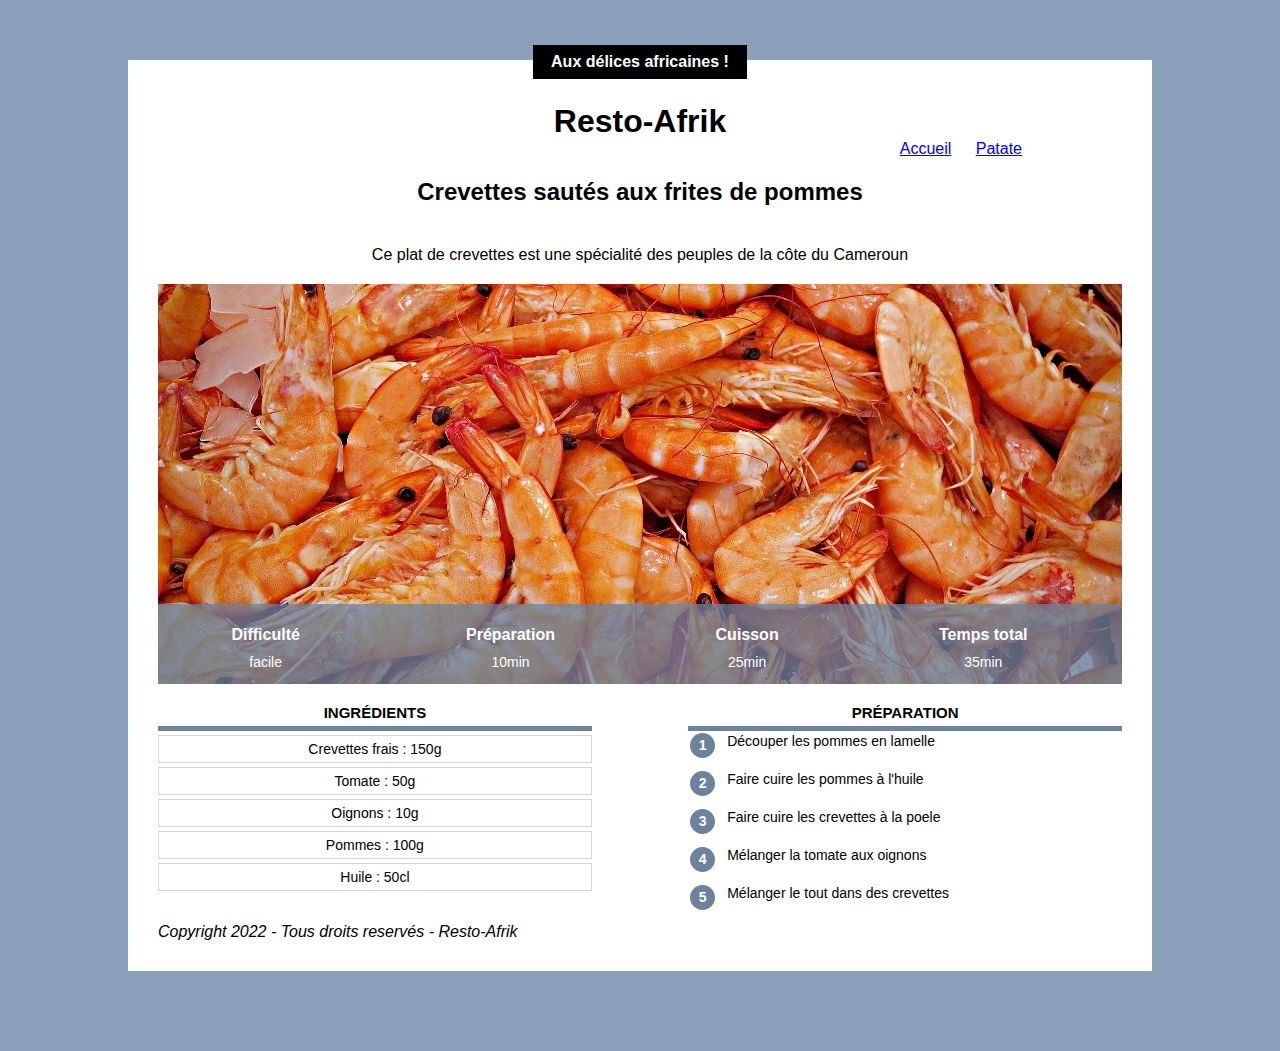
<file: index.html>
<!DOCTYPE html>
<html lang="fr">
<head>
    <meta charset="UTF-8">
    <meta http-equiv="X-UA-Compatible" content="IE=edge">
    <meta name="viewport" content="width=device-width, initial-scale=1.0">
    <title>Resto-Afrik-Accueil</title>
    <link rel="stylesheet" href="resto-afrik2.css">
</head>
<body>

    <!-- <div class="centre categorie">
        <p class="categorie">Aux délices africaines !</p>
    </div> -->
    
    <div class="container">
        
        <div class="centre categorie">
            <p class="categorie">Aux délices africaines !</p>
        </div>

        <header>
            
            <h1 class="centre">Resto-Afrik</h1>
        </header>

        <nav>
            <ul>
                <li><a href="index.html">Accueil</a></li>
                <li><a href="menu-patate.html">Patate</a></li>
            </ul>
        </nav> 

        <section>
            <section>
                <!-- <br> -->
                <h2 class="centre">Crevettes sautés aux frites de pommes</h2>
                
                <!-- <br><div class="separateur"></div> -->
                <div class="centre">  
                    <!-- <br>                   -->
                    <p class="centre">Ce plat de crevettes est une spécialité des peuples de la côte du Cameroun </p>
                </div>
                <div class="front">
                    <img class="centre info" src="assets/imgs/crevette-01.jpg?id=9998" width="600" alt="">
                    <table class="centre info">
                        <tr>
                            <th>Difficulté</th>
                            <th>Préparation</th>
                            <th>Cuisson</th>
                            <th>Temps total</th>
                        </tr>
                        <tr>
                            <td>facile</td>
                            <td>10min</td>
                            <td>25min</td>
                            <td>35min</td>
                        </tr>
                    </table>
                </div>
            </section>
            <div>
                <section class="colonne1 colonne">
                    <h2>ingrédients</h2>
                    <div class="ingredients">
                        <p>Crevettes frais : 150g</p>
                        <p>Tomate : 50g</p>
                        <p>Oignons : 10g</p>
                        <p>Pommes : 100g</p>                    
                        <p>Huile : 50cl</p>
                    </div>
                </section>
                <section class="colonne2 colonne">
                    <h2>Préparation</h2>
                    <table class="preparation">
                        <tr>
                            <td><p class="numero">1</p></td><td class="preparation_etape">Découper les pommes en lamelle</td>
                        </tr>    
                        <tr>
                            <td><p class="numero">2</p></td><td class="preparation_etape">Faire cuire les pommes à l'huile</td>
                        </tr>                    
                        <tr>
                            <td><p class="numero">3</p></td><td class="preparation_etape">Faire cuire les crevettes à la poele</td>
                        </tr>
                        <tr>
                            <td><p class="numero">4</p></td><td class="preparation_etape">Mélanger la tomate aux oignons</td>
                        </tr>
                        <tr>
                            <td><p class="numero">5</p></td><td class="preparation_etape">Mélanger le tout dans des crevettes</td>                    
                        </tr>
                    </table>
                </section>
            </div>
            


        </section>

        <footer>
            <address>Copyright 2022 - Tous droits reservés - Resto-Afrik</address>

        </footer>




    </div>
    
</body>
</html>
</file>
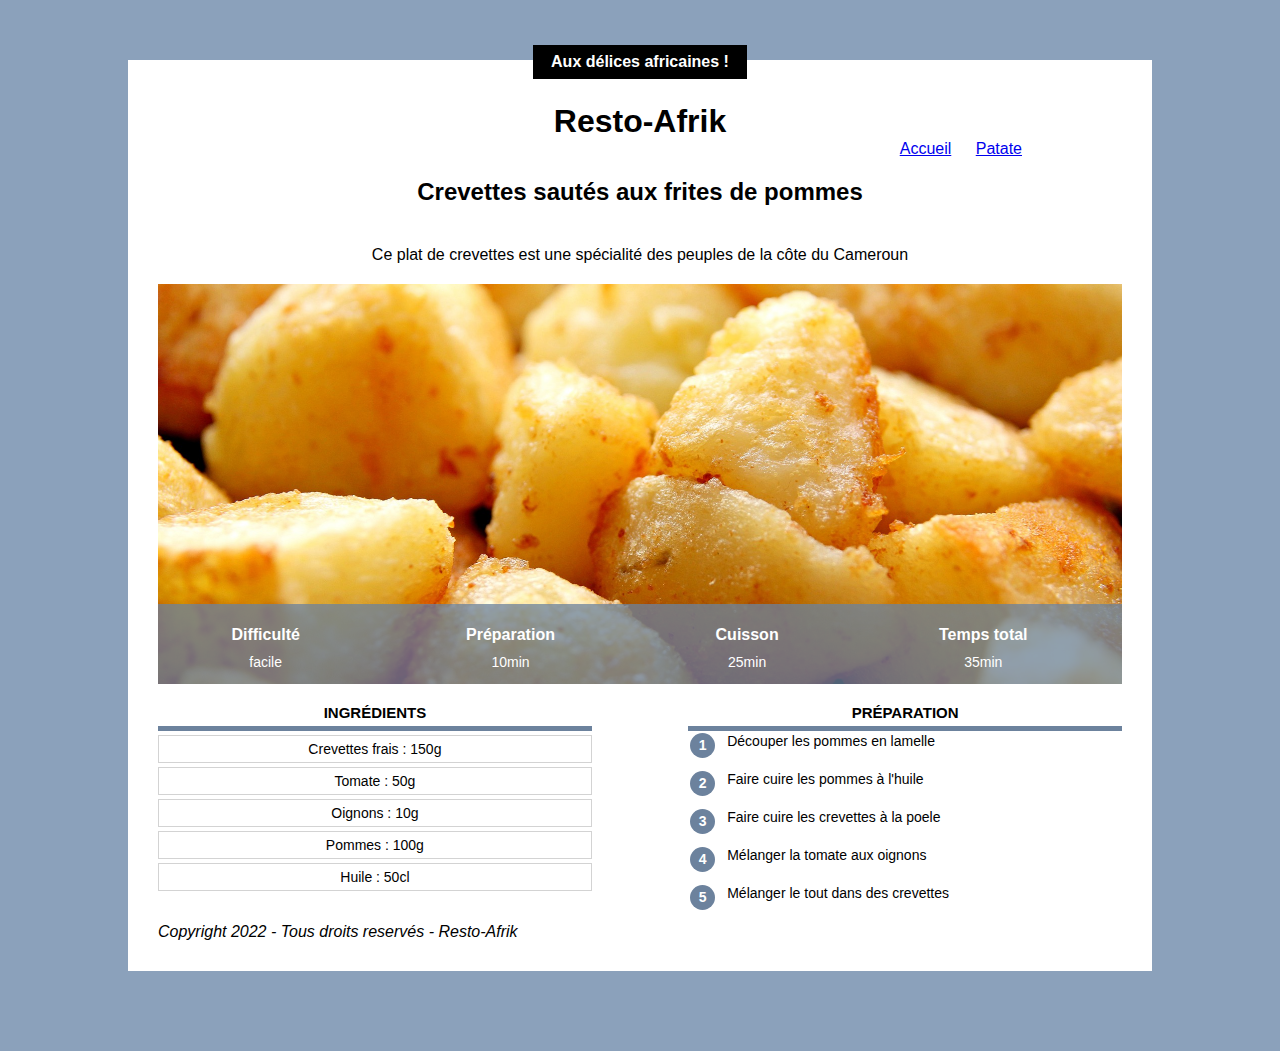
<file: menu-patate.html>
<!DOCTYPE html>
<html lang="fr">
<head>
    <meta charset="UTF-8">
    <meta http-equiv="X-UA-Compatible" content="IE=edge">
    <meta name="viewport" content="width=device-width, initial-scale=1.0">
    <title>Resto-Afrik-Accueil</title>
    <link rel="stylesheet" href="resto-afrik2.css">
</head>
<body>

    <!-- <div class="centre categorie">
        <p class="categorie">Aux délices africaines !</p>
    </div> -->
    
    <div class="container">
        
        <div class="centre categorie">
            <p class="categorie">Aux délices africaines !</p>
        </div>

        <header>
            
            <h1 class="centre">Resto-Afrik</h1>
        </header>

        <nav>
            <ul>
                <li><a href="index.html">Accueil</a></li>
                <li><a href="menu-patate.html">Patate</a></li>
            </ul>
        </nav> 

        <section>
            <section>
                <!-- <br> -->
                <h2 class="centre">Crevettes sautés aux frites de pommes</h2>
                
                <!-- <br><div class="separateur"></div> -->
                <div class="centre">  
                    <!-- <br>                   -->
                    <p class="centre">Ce plat de crevettes est une spécialité des peuples de la côte du Cameroun </p>
                </div>
                <div class="front">
                    <img class="centre info" src="assets/imgs/patate-03.jpg" width="600" alt="">
                    <table class="centre info">
                        <tr>
                            <th>Difficulté</th>
                            <th>Préparation</th>
                            <th>Cuisson</th>
                            <th>Temps total</th>
                        </tr>
                        <tr>
                            <td>facile</td>
                            <td>10min</td>
                            <td>25min</td>
                            <td>35min</td>
                        </tr>
                    </table>
                </div>
            </section>
            <div>
                <section class="colonne1 colonne">
                    <h2>ingrédients</h2>
                    <div class="ingredients">
                        <p>Crevettes frais : 150g</p>
                        <p>Tomate : 50g</p>
                        <p>Oignons : 10g</p>
                        <p>Pommes : 100g</p>                    
                        <p>Huile : 50cl</p>
                    </div>
                </section>
                <section class="colonne2 colonne">
                    <h2>Préparation</h2>
                    <table class="preparation">
                        <tr>
                            <td><p class="numero">1</p></td><td class="preparation_etape">Découper les pommes en lamelle</td>
                        </tr>    
                        <tr>
                            <td><p class="numero">2</p></td><td class="preparation_etape">Faire cuire les pommes à l'huile</td>
                        </tr>                    
                        <tr>
                            <td><p class="numero">3</p></td><td class="preparation_etape">Faire cuire les crevettes à la poele</td>
                        </tr>
                        <tr>
                            <td><p class="numero">4</p></td><td class="preparation_etape">Mélanger la tomate aux oignons</td>
                        </tr>
                        <tr>
                            <td><p class="numero">5</p></td><td class="preparation_etape">Mélanger le tout dans des crevettes</td>                    
                        </tr>
                    </table>
                </section>
            </div>
            


        </section>

        <footer>
            <address>Copyright 2022 - Tous droits reservés - Resto-Afrik</address>

        </footer>




    </div>
    
</body>
</html>
</file>
<file: resto-afrik2.css>
*{
    margin: 0px;
    padding: 0px;
    overflow: auto;
}
body{
   	    background-color:#8BA1BB;
        font-family: Arial;
}

h1{
    text-align:center;
    margin-top: 0px;
}

div.container{
    background-color:white;
    /* margin: 60px 10% 80px 10%; */
    margin: 60px 10% 80px 10%;
	padding: 0 30px 30px 30px;
    min-width: 350px;
    overflow: visible;
}

p.description{
    text-align:center;
	max-width: 400px;
    display: inline-block;
}

p.categorie{
    background-color: black;
    color: white;
    display: inline-block;
    /* margin-left: 30px; */
    margin-top: -15px;
    margin-bottom: 0px;
    padding: 8px 18px;
    font-weight: bold;
    font-size: 16px;
    /* overflow: visible; */
}
div.categorie{
    margin-bottom: 0px;    
    margin-top: 0px;
    overflow: visible;
}
nav{
    margin-right: 100px;
    text-align: right;
}
nav li{
    display: inline;
    margin-left: 20px;
    text-align: right;
}

.centre{
    text-align: center;
    width: 100%;
    margin-top: 20px;
 }

div.separateur{
    width: 100px;
    height: 1px;
    background-color: black;
    margin-left: auto;
    margin-right: auto;
 }

 div.front{
    position:relative
}

table.info{
    position: absolute;
    bottom: 0px; 
    width: 100%;/*le tableau occupe tout l'espace disponible*/
    height: 80px;
    color: white;
    background-color: #6C829DC0;/*couleur d'arrière plan du tableau avec une opacité de 50%*/
}

table.info td{
    font-size: 14px;
    vertical-align: top; 
}


table.info th{
    font-size: 16px;
    vertical-align: bottom; 
    padding-bottom: 8px;
}

img.info{
    display: block;
    width: 100%;
    max-height: 400px;
    object-fit: cover;
    min-height: 200px;
    background-color: lightgray;
}

section.colonne{
    width: 45%;
    margin-top: 20px;
}

section.colonne h2{
    text-align: center;
    text-transform: uppercase;
    font-size: 15px;    
    border-bottom: 5px solid #6C829D;
    padding-bottom: 5px;
}

section.colonne1{
    display: inline-block;
    margin-right: 10%;
}

section.colonne2{
    float: right;
}

footer{
    clear: both;
}

div.ingredients p{
    border: 1px solid lightgray;
    font-size: 14px;
    padding: 5px 0;
    margin: 4px 0 0 0;
    text-align: center;
}

table.preparation p.numero{
    background-color: #6C829D;
    color: white;
    width: 25px;
    height: 25px;
    text-align: center;
    font-size: 14px;
    font-weight: bold;
    padding-top: 4px;
    box-sizing: border-box;
    border-radius: 50%;
    margin: 0;
}

table.preparation td{
    vertical-align: top;
}

table.preparation td.preparation_etape{
    font-size: 14px;
    padding-left: 10px; 
    padding-bottom: 10px;

}


table.preparation tr{
    height: 36px;   
}
</file>
